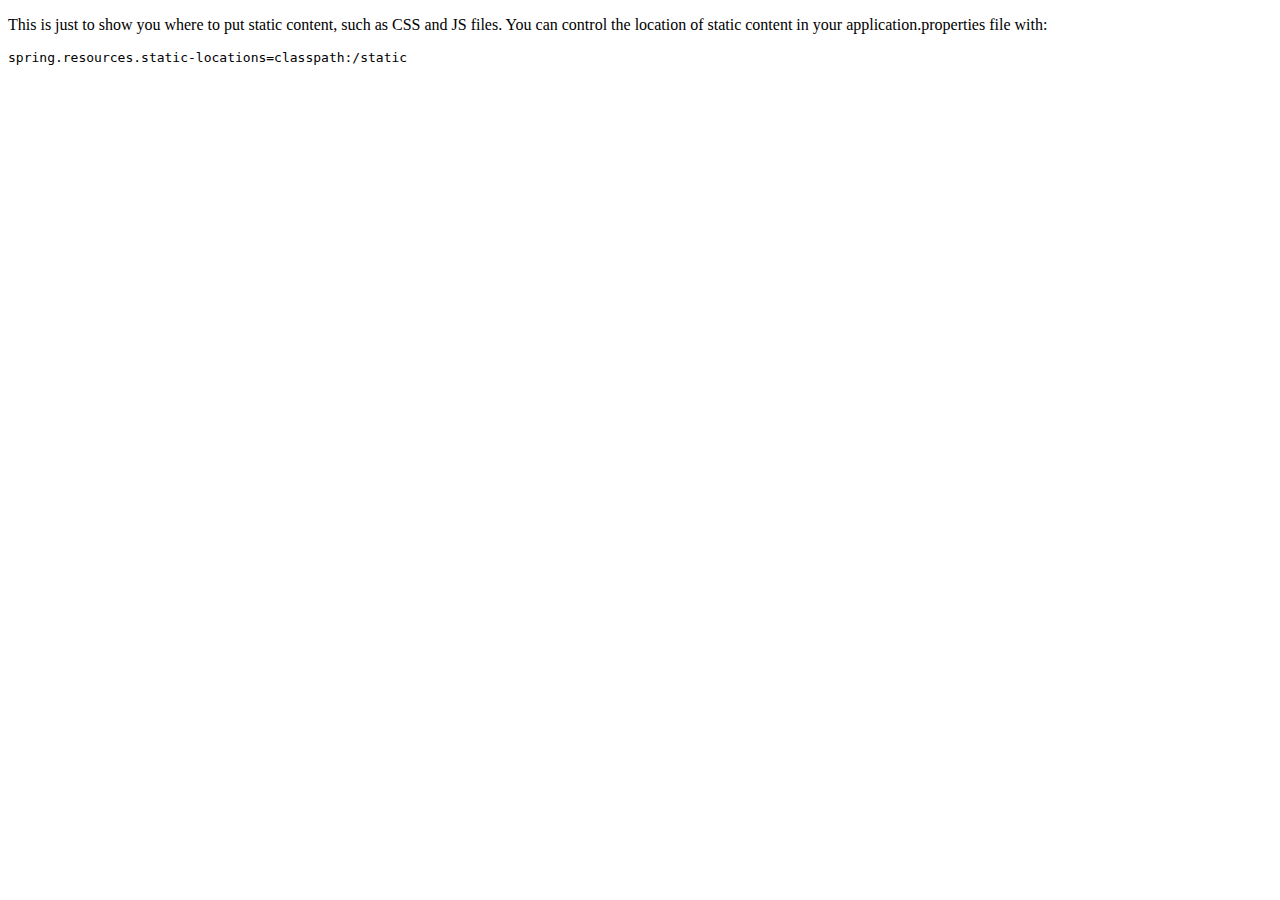
<file: src/resources/static/hello.html>
<!DOCTYPE html>
<html lang="en">
<head>
    <meta charset="UTF-8">
    <title>Title</title>
</head>
<body>
<p>This is just to show you where to put static content, such as CSS and JS files.
    You can control the location of static content in your application.properties file with:</p>

<pre>
spring.resources.static-locations=classpath:/static
</pre>

</body>
</html>
</file>
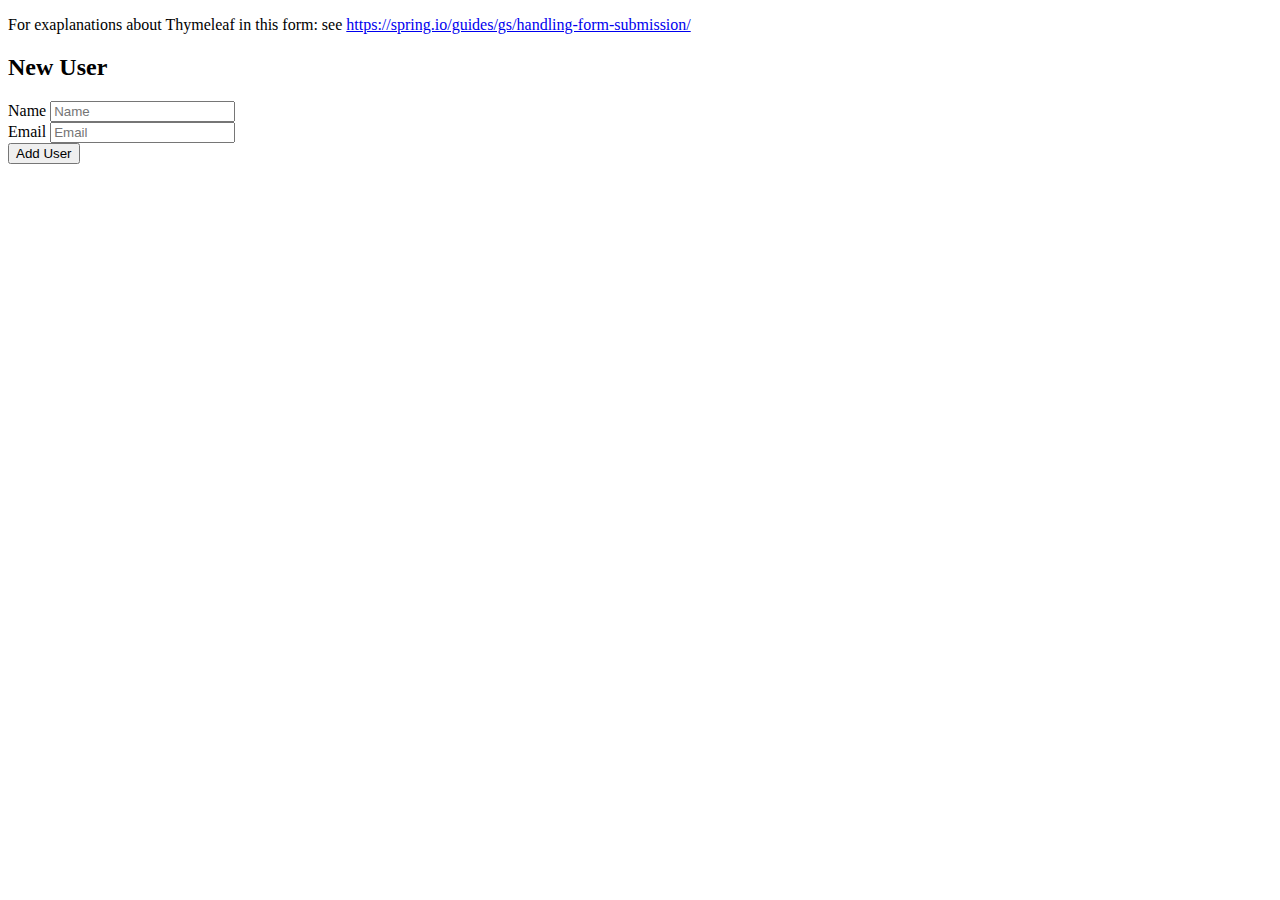
<file: src/resources/templates/add-user.html>
<!DOCTYPE html>
<html xmlns:th="http://www.thymeleaf.org">
<head>
    <meta charset="utf-8">
    <meta http-equiv="x-ua-compatible" content="ie=edge">
    <title>Add User</title>
    <meta name="viewport" content="width=device-width, initial-scale=1">
    <link rel="stylesheet" href="https://stackpath.bootstrapcdn.com/bootstrap/4.1.3/css/bootstrap.min.css" integrity="sha384-MCw98/SFnGE8fJT3GXwEOngsV7Zt27NXFoaoApmYm81iuXoPkFOJwJ8ERdknLPMO" crossorigin="anonymous">
    <link rel="stylesheet" href="https://use.fontawesome.com/releases/v5.4.1/css/all.css" integrity="sha384-5sAR7xN1Nv6T6+dT2mhtzEpVJvfS3NScPQTrOxhwjIuvcA67KV2R5Jz6kr4abQsz" crossorigin="anonymous">
    <link rel="stylesheet" href="../static/css/shards.css">
    <link th:href="@{/static/css/shards.css}" rel="stylesheet"></link>
</head>
<body>
<div class="container my-5">
    <p>For exaplanations about Thymeleaf in this form: see
    <a href="https://spring.io/guides/gs/handling-form-submission/">https://spring.io/guides/gs/handling-form-submission/</a></p>
    <h2 class="mb-5">New User</h2>

    <div class="row">
        <div class="col-md-6">
            <form action="#" th:action="@{/adduser}" th:object="${userInfo}" method="post">
                <div class="row">
                    <div class="form-group col-md-6">
                        <label for="userName" class="col-form-label">Name</label>
                        <input type="text" th:field="*{userName}" class="form-control" id="userName" placeholder="Name">
                        <span th:if="${#fields.hasErrors('userName')}" th:errors="*{userName}" class="text-danger"></span>
                    </div>
                    <div class="form-group col-md-6">
                        <label for="email" class="col-form-label">Email</label>
                        <input type="text" th:field="*{email}" class="form-control" id="email" placeholder="Email">
                        <span th:if="${#fields.hasErrors('email')}" th:errors="*{email}" class="text-danger"></span>
                    </div>
                </div>
                <div class="row">
                    <div class="col-md-6 mt-5">
                        <input type="submit" class="btn btn-primary" value="Add User">
                    </div>
                </div>
            </form>
        </div>
    </div>
</div>
</body>
</html>
</file>
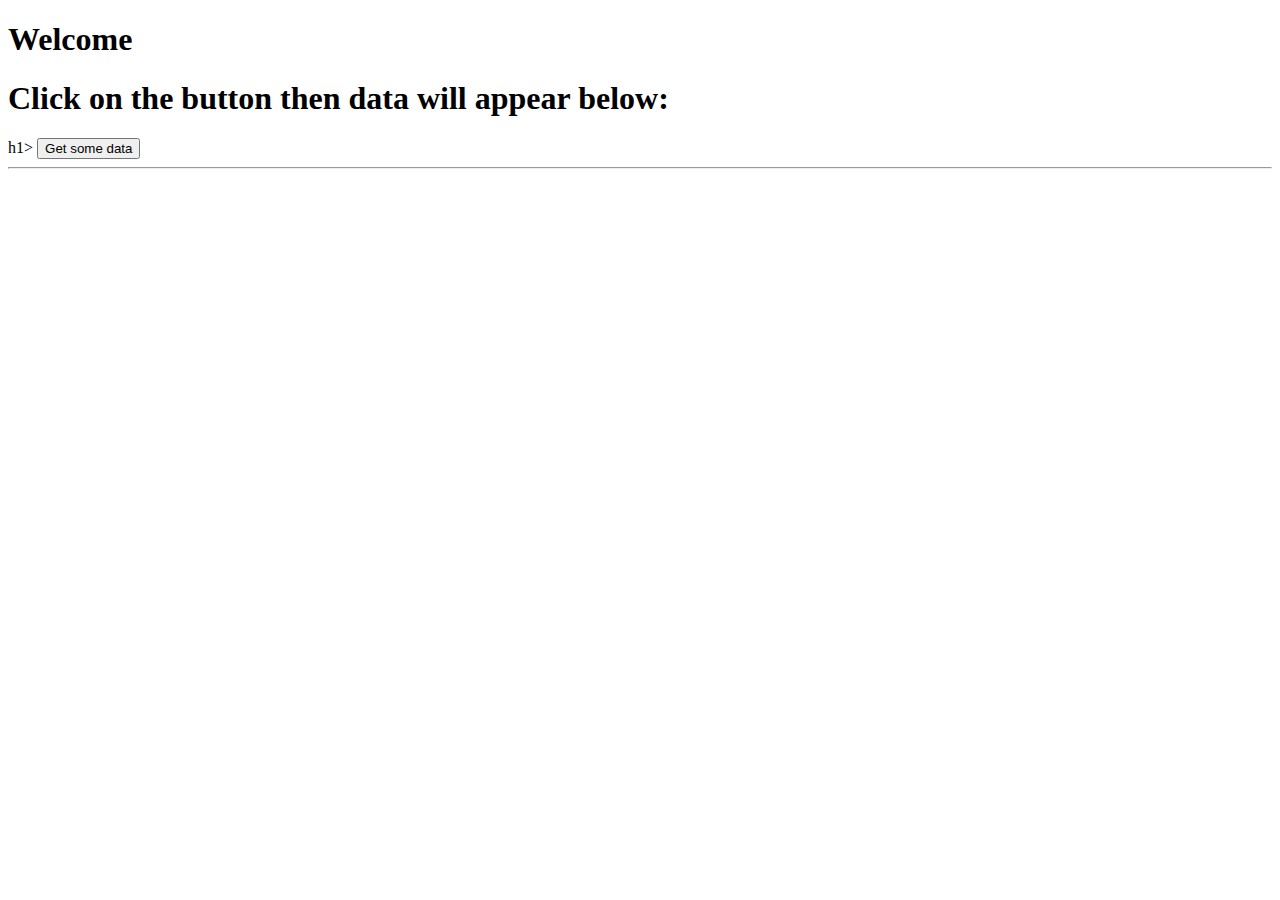
<file: src/resources/templates/json.html>
<!DOCTYPE html>
<head>
    <meta charset="utf-8">
    <meta http-equiv="x-ua-compatible" content="ie=edge">
    <title>Users</title>
    <meta name="viewport" content="width=device-width, initial-scale=1">
    <link rel="stylesheet" href="https://stackpath.bootstrapcdn.com/bootstrap/4.1.3/css/bootstrap.min.css" integrity="sha384-MCw98/SFnGE8fJT3GXwEOngsV7Zt27NXFoaoApmYm81iuXoPkFOJwJ8ERdknLPMO" crossorigin="anonymous">
    <link rel="stylesheet" href="https://use.fontawesome.com/releases/v5.4.1/css/all.css" integrity="sha384-5sAR7xN1Nv6T6+dT2mhtzEpVJvfS3NScPQTrOxhwjIuvcA67KV2R5Jz6kr4abQsz" crossorigin="anonymous">


<h1>Welcome</h1>
<script src="https://ajax.googleapis.com/ajax/libs/jquery/3.3.1/jquery.min.js"></script>

<script>
    $( document ).ready(function() {
        $("#getit").on("click", function () {
            $.ajax({
                url: "/getjson", success: function (response) {
                    res = "";
                    $.each(response, function (index, el) {
                        res = res + "<br/>userName: " + el.userName + " : email " + el.email;
                    });
                    $("#data").html(res);
                }, error: function () {
                    console.log("error!");
                    $("#data").html("Some error occured!");
                }
            });
        });
    });
</script>
</head>
<body>
    <div class="container">
        <h1>Click on the button then data will appear below:</h1>h1>
    <button id="getit">Get some data</button>
    <hr>
    <div id="data"></div>
    </div>
<body>

</body>
</html>
</file>
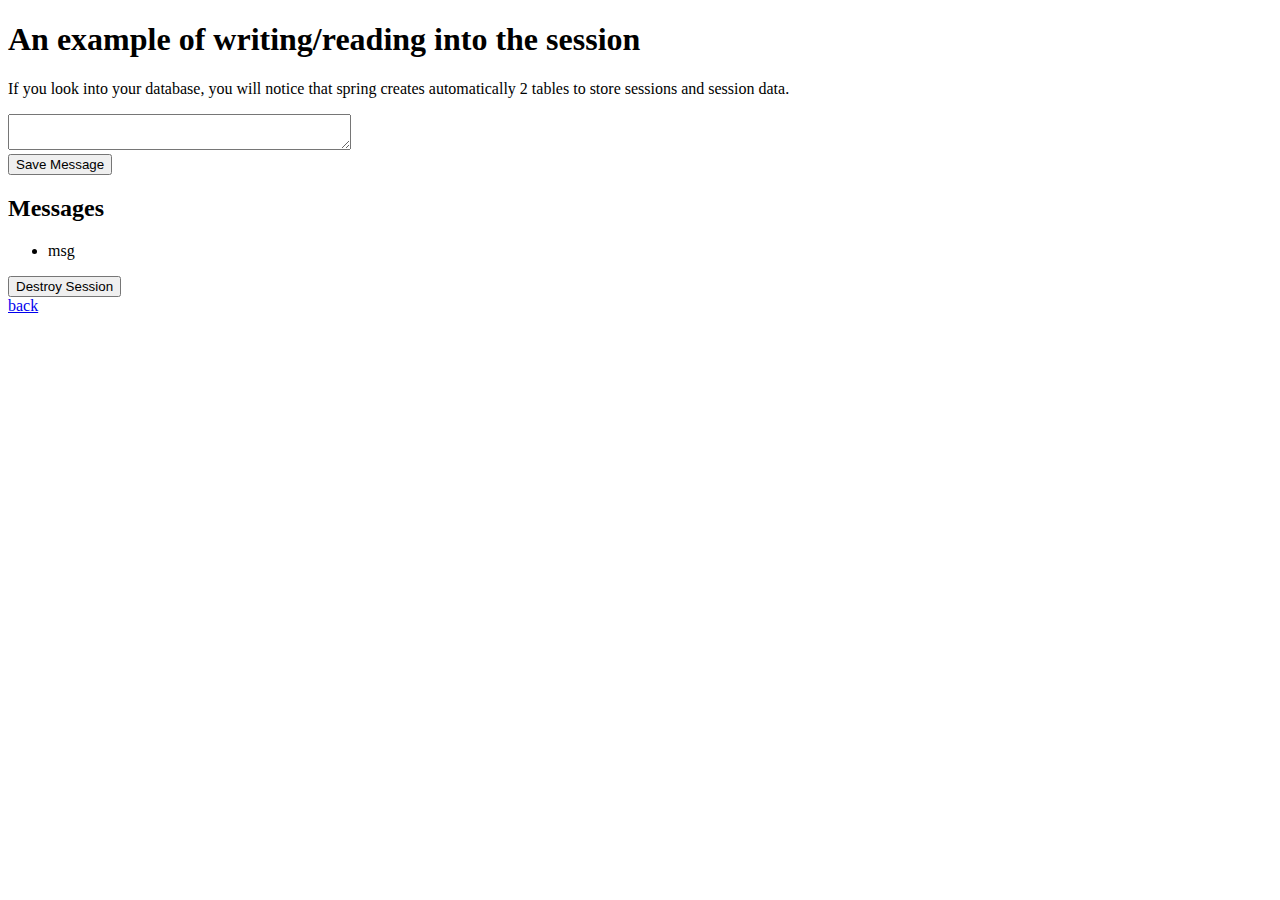
<file: src/resources/templates/session.html>
<!DOCTYPE html>
<html xmlns:th="http://www.thymeleaf.org">
<head>
    <meta charset="utf-8">
    <meta http-equiv="x-ua-compatible" content="ie=edge">
    <title>Users</title>
    <meta name="viewport" content="width=device-width, initial-scale=1">
    <link rel="stylesheet" href="https://stackpath.bootstrapcdn.com/bootstrap/4.1.3/css/bootstrap.min.css" integrity="sha384-MCw98/SFnGE8fJT3GXwEOngsV7Zt27NXFoaoApmYm81iuXoPkFOJwJ8ERdknLPMO" crossorigin="anonymous">
    <link rel="stylesheet" href="https://use.fontawesome.com/releases/v5.4.1/css/all.css" integrity="sha384-5sAR7xN1Nv6T6+dT2mhtzEpVJvfS3NScPQTrOxhwjIuvcA67KV2R5Jz6kr4abQsz" crossorigin="anonymous">
</head>

<body>
<div class="container">
    <h1>An example of writing/reading into the session</h1>
    <p>If you look into your database, you will notice that spring creates automatically 2 tables to store sessions and session data.</p>
<div>
    <form th:action="@{/persistMessage}" method="post">
        <textarea name="msg" cols="40" rows="2"></textarea>
        <br> <input type="submit" value="Save Message" />
    </form>
</div>
<div>
    <h2>Messages</h2>
    <ul th:each="message : ${sessionMessages}">
        <li th:text="${message}">msg</li>
    </ul>
</div>
<div>
    <form th:action="@{/destroy}" method="post">
        <input type="submit" value="Destroy Session" />
    </form>
</div>
    <a href="/">back</a>
</div>
</body>
</html>
</file>
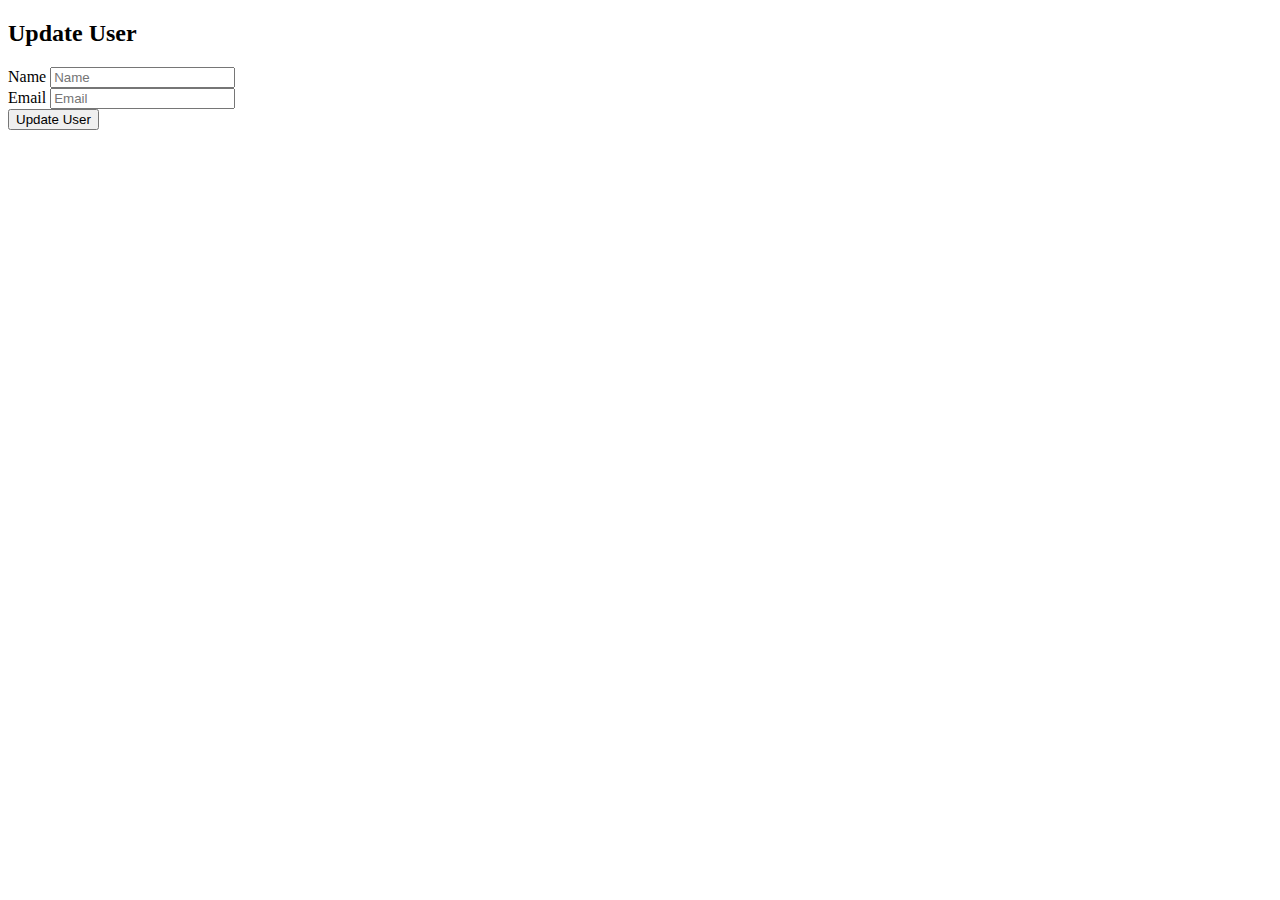
<file: src/resources/templates/update-user.html>
<!DOCTYPE html>
<html xmlns:th="http://www.thymeleaf.org">
<head>
    <meta charset="utf-8">
    <meta http-equiv="x-ua-compatible" content="ie=edge">
    <title>Update User</title>
    <meta name="viewport" content="width=device-width, initial-scale=1">
    <link rel="stylesheet" href="https://stackpath.bootstrapcdn.com/bootstrap/4.1.3/css/bootstrap.min.css" integrity="sha384-MCw98/SFnGE8fJT3GXwEOngsV7Zt27NXFoaoApmYm81iuXoPkFOJwJ8ERdknLPMO" crossorigin="anonymous">
    <link rel="stylesheet" href="https://use.fontawesome.com/releases/v5.4.1/css/all.css" integrity="sha384-5sAR7xN1Nv6T6+dT2mhtzEpVJvfS3NScPQTrOxhwjIuvcA67KV2R5Jz6kr4abQsz" crossorigin="anonymous">
    <link rel="stylesheet" href="../static/css/shards.css">
    <link th:href="@{/static/css/shards.css}" rel="stylesheet"></link>
</head>
<body>
<div class="container my-5">
    <h2 class="mb-5">Update User</h2>
    <div class="row">
        <div class="col-md-6">
            <form action="#" th:action="@{/update/{id}(id=${user.id})}" th:object="${user}" method="post">
                <div class="row">
                    <div class="form-group col-md-6">
                        <label for="userName" class="col-form-label">Name</label>
                        <input type="text" th:field="*{userName}" class="form-control" id="userName" placeholder="Name">
                        <span th:if="${#fields.hasErrors('userName')}" th:errors="*{userName}" class="text-danger"></span>
                    </div>
                    <div class="form-group col-md-6">
                        <label for="email" class="col-form-label">Email</label>
                        <input type="text" th:field="*{email}" class="form-control" id="email" placeholder="Email">
                        <span th:if="${#fields.hasErrors('email')}" th:errors="*{email}" class="text-danger"></span>
                    </div>
                </div>
                <div class="row">
                    <div class="col-md-6 mt-5">
                        <input type="submit" class="btn btn-primary" value="Update User">
                    </div>
                </div>
            </form>
        </div>
    </div>
</div>
</body>
</html>
</file>
<file: src/resources/static/css/shards.css>
/* emtpy file for demo */
</file>
